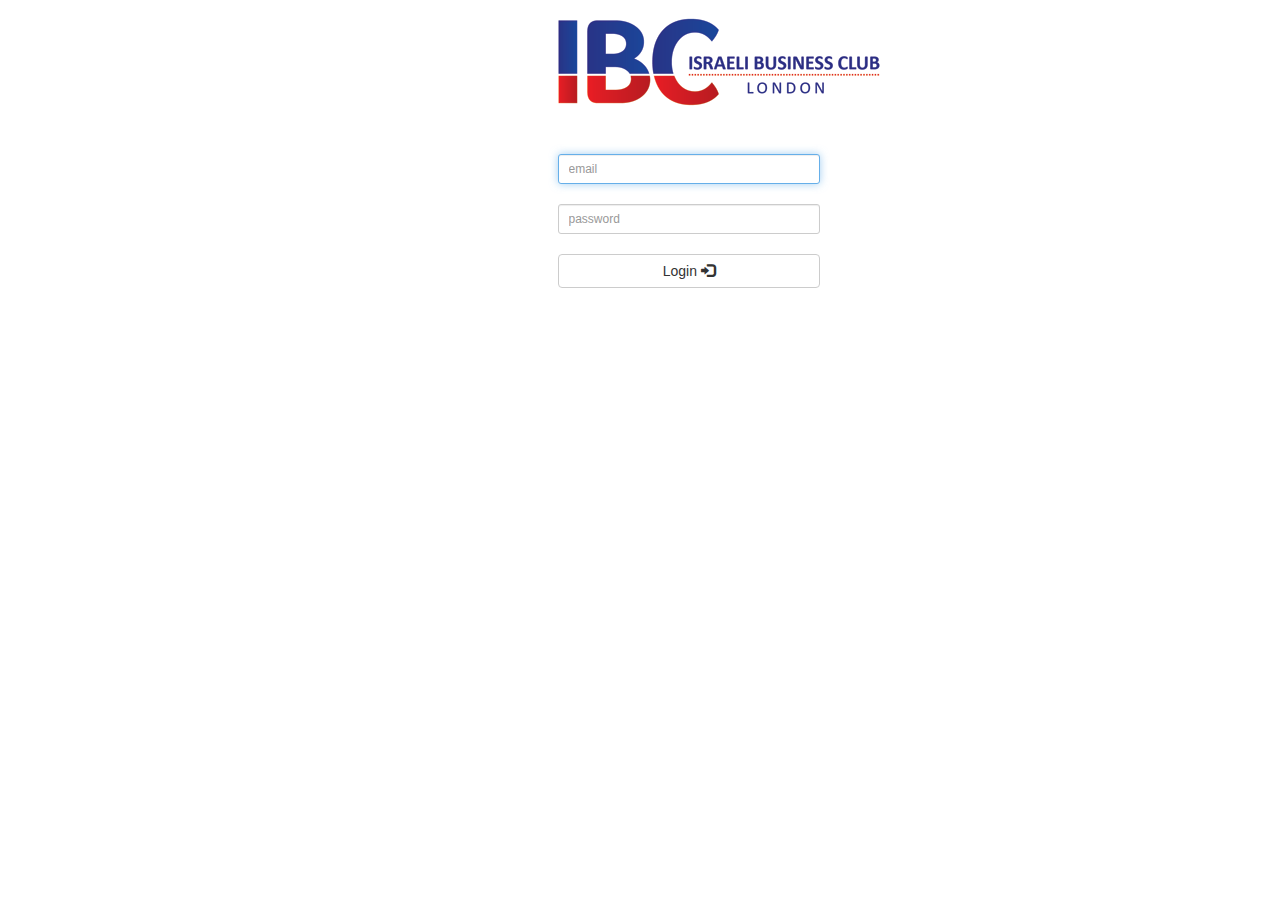
<file: login.html>
<!DOCTYPE html>
<html lang="en">

<head>

    <meta charset="utf-8">
    <meta http-equiv="X-UA-Compatible" content="IE=edge">
    <meta name="viewport" content="width=device-width, initial-scale=1">
    <meta name="description" content="">
    <meta name="author" content="">

    <title>IBC Directory</title>
    
    <!-- Bootstrap Core CSS -->
	<link href="css/bootstrap.min.css" rel="stylesheet">
	
	<!--Pulling Awesome Font -->
	<link href="//maxcdn.bootstrapcdn.com/font-awesome/4.2.0/css/font-awesome.min.css" rel="stylesheet">
	
	<script src="//code.jquery.com/jquery-2.1.3.min.js"></script>
    <script src="//netdna.bootstrapcdn.com/bootstrap/3.3.4/js/bootstrap.min.js"></script>
    
    <script type="text/javascript">
    	$(document).ready(function() {
    	
    		$("#userName").focus();
    	
    		$("#login-button").click(function(event) {
    			event.preventDefault();
    			
    			doLogin();
    			
    		});
    		
    		//bind enter to login
    		$(document).keypress(function(e) {
			  if(e.which == 13) {
				// enter pressed
				
				doLogin();
			  }
			});
			
			hideAlerts();
    	
    	});
    	
    	function hideAlerts() {
    		$("#login-ok-alert").hide();
			$("#login-failed-alert").hide();
    	}
    	
    	
    	function doLogin() {
    		
    		hideAlerts();
    		var user = $("#userName").val();
    			
			var password = $("#userPassword").val();
			
			var posting = $.ajax({
				'type'        : 'POST',
				'dataType'    : 'JSON',
				'contentType' : 'application/json',
				'url'         : '/login',
				'data'        : JSON.stringify({'user': user, 'password' : password})
			 });
			
			posting.done(function( json ) {
				if (json.result === "ok") {
					$("#login-ok-alert").show("fast");
					$("#userName").hide();
					$("#userPassword").hide();
					$("#login-button").hide();
					setTimeout(function(){
					  location.reload(true);
					}, 2000);
					
				}
				else {
					$("#login-failed-alert").show("slow");
					$("#userName").val('');
					$("#userPassword").val('');
					$("#userName").focus();
				}
				
			});
    	}
    </script>



</head>

<body>

<div class="container">
    <div class="row">
        <div class="col-md-offset-5 col-md-3">
            <div class="form-login">
            	<img style="margin-left:-30px; margin-bottom:30px;" src="img/logo-new.png">
            	
            	<div class="alert alert-success" id="login-ok-alert">
				  <strong>Successful login!</strong>
				</div>
				
				<div class="alert alert-danger" id="login-failed-alert">
				  <strong>Login Failed!</strong> Please try again...
				</div>
				
				<input type="text" id="userName" class="form-control input-sm chat-input" placeholder="email" />
				</br>
				<input type="password" id="userPassword" class="form-control input-sm chat-input" placeholder="password" />
				</br>
				<div class="wrapper" style="display:block; width:100%;">
					<button class="btn btn-default" type="submit" id="login-button" style="width:100%;">Login <i class="glyphicon glyphicon-log-in"></i></button>
				</div>
            </div>        
        </div>
    </div>
</div>

</body>
</file>
